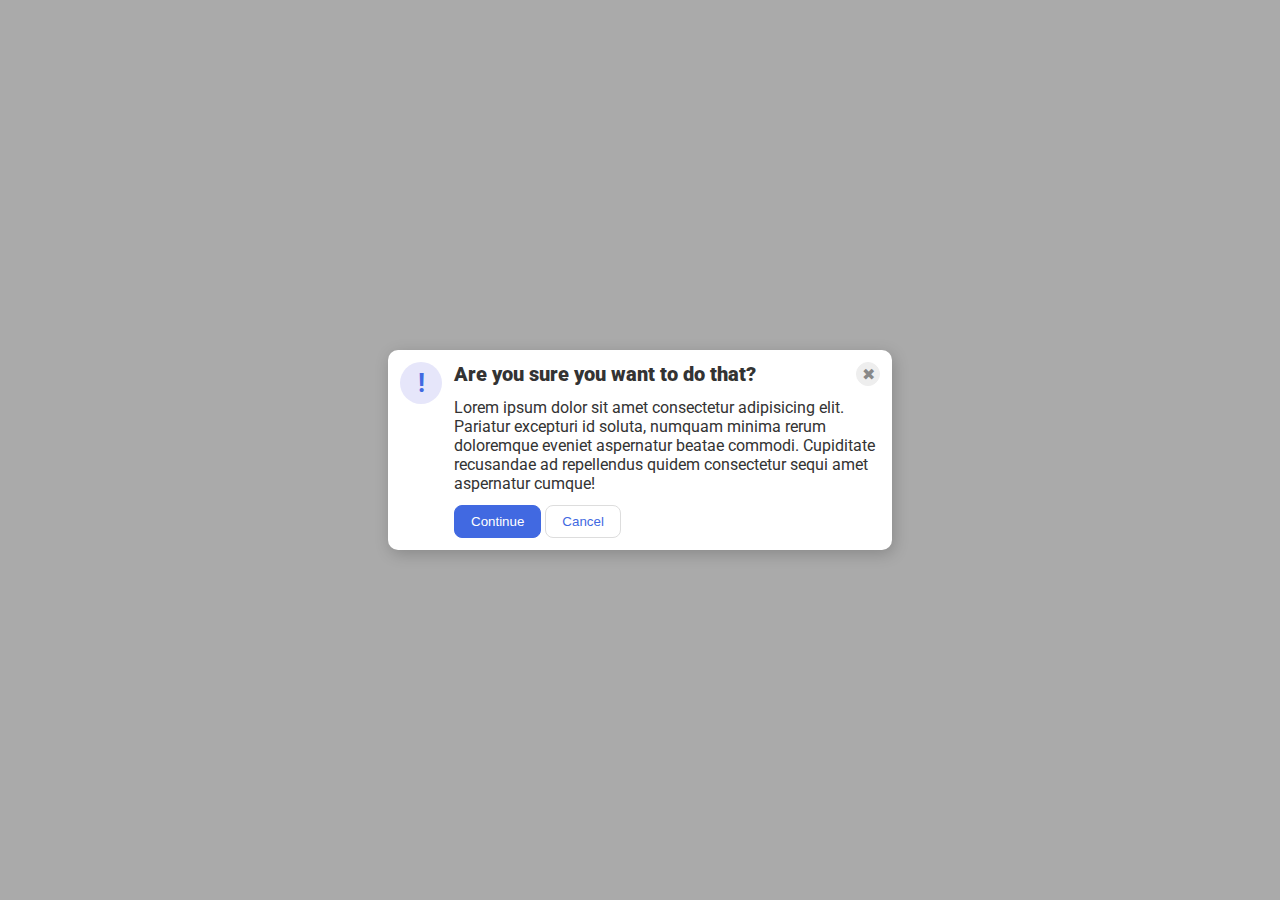
<file: foundations/flex/05-flex-modal/index.html>
<!DOCTYPE html>
<html lang="en">
  <head>
    <meta charset="UTF-8">
    <meta http-equiv="X-UA-Compatible" content="IE=edge">
    <meta name="viewport" content="width=device-width, initial-scale=1.0">
    <link rel="stylesheet" href="style.css">
    <title>Modal</title>
  </head>
  <body>
    <div class="modal">
      <div class="icon">!</div>
			<div class="content">
				<div class="header">
					Are you sure you want to do that?
					<button class="close-button">✖</button>
				</div>
				<div class="text">Lorem ipsum dolor sit amet consectetur adipisicing elit. Pariatur excepturi id soluta, numquam minima rerum doloremque eveniet aspernatur beatae commodi. Cupiditate recusandae ad repellendus quidem consectetur sequi amet aspernatur cumque!</div>
				<div class="buttons">
					<button class="continue">Continue</button>
					<button class="cancel">Cancel</button>
				</div>
			</div>
    </div>
  </body>
</html>
</file>
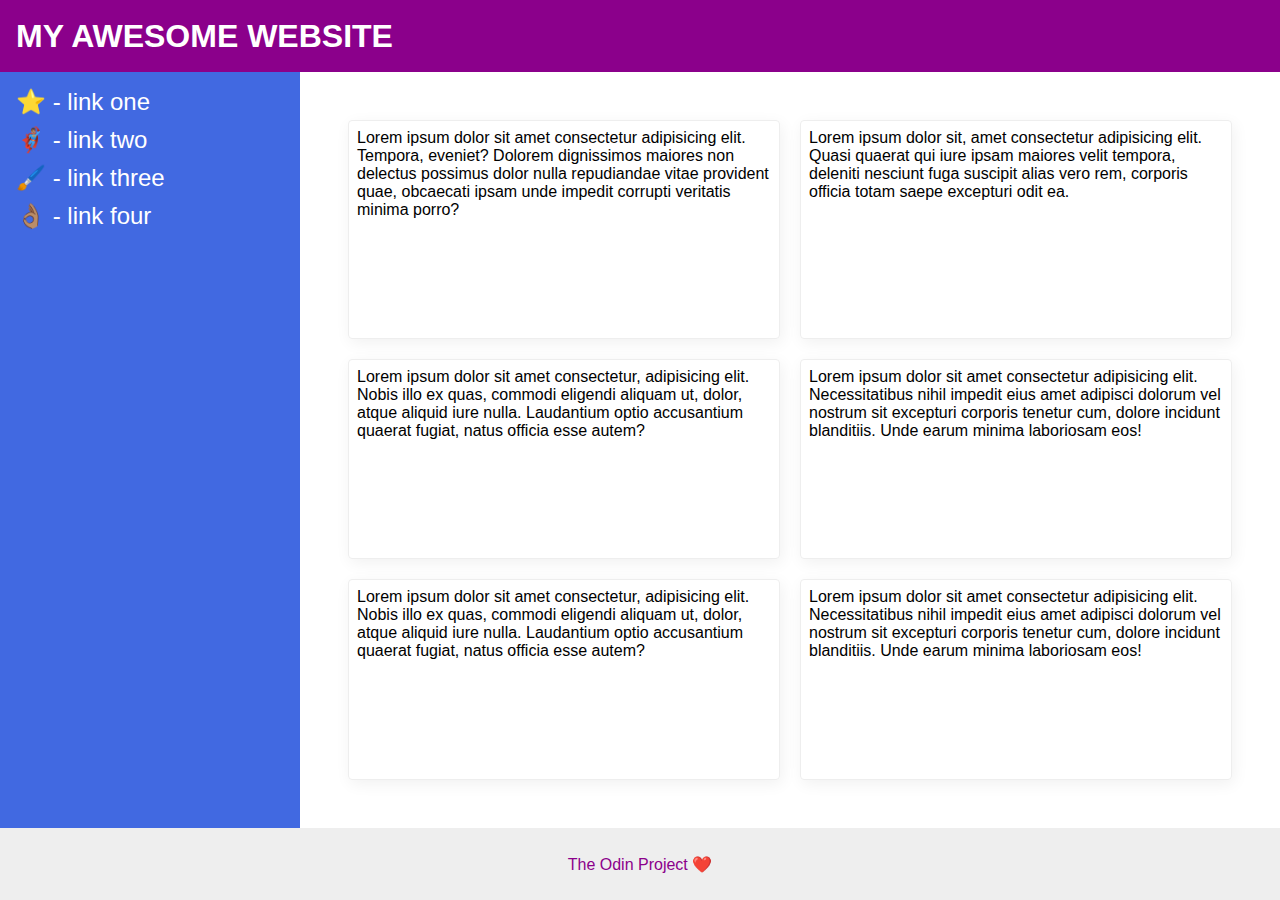
<file: foundations/flex/07-flex-layout-2/index.html>
<!DOCTYPE html>
<html lang="en">
  <head>
    <meta charset="UTF-8">
    <meta http-equiv="X-UA-Compatible" content="IE=edge">
    <meta name="viewport" content="width=device-width, initial-scale=1.0">
    <title>The Holy Grail</title>
    <link rel="stylesheet" href="style.css">
  </head>
  <body>
    <div class="header">
      MY AWESOME WEBSITE
    </div>
  	<div class="content-wrapper"> 
			<div class="sidebar">
				<ul>
					<li><a href="#">⭐ - link one</a></li>
					<li><a href="#">🦸🏽‍♂️ - link two</a></li>
					<li><a href="#">🖌️ - link three</a></li>
					<li><a href="#">👌🏽 - link four</a></li>
				</ul>
			</div>
			<div class="card-container">
				<div class="card">Lorem ipsum dolor sit amet consectetur adipisicing elit. Tempora, eveniet? Dolorem dignissimos maiores non delectus possimus dolor nulla repudiandae vitae provident quae, obcaecati ipsam unde impedit corrupti veritatis minima porro?</div>
				<div class="card">Lorem ipsum dolor sit, amet consectetur adipisicing elit. Quasi quaerat qui iure ipsam maiores velit tempora, deleniti nesciunt fuga suscipit alias vero rem, corporis officia totam saepe excepturi odit ea.</div>
				<div class="card">Lorem ipsum dolor sit amet consectetur, adipisicing elit. Nobis illo ex quas, commodi eligendi aliquam ut, dolor, atque aliquid iure nulla. Laudantium optio accusantium quaerat fugiat, natus officia esse autem?</div>
				<div class="card">Lorem ipsum dolor sit amet consectetur adipisicing elit. Necessitatibus nihil impedit eius amet adipisci dolorum vel nostrum sit excepturi corporis tenetur cum, dolore incidunt blanditiis. Unde earum minima laboriosam eos!</div>
				<div class="card">Lorem ipsum dolor sit amet consectetur, adipisicing elit. Nobis illo ex quas, commodi eligendi aliquam ut, dolor, atque aliquid iure nulla. Laudantium optio accusantium quaerat fugiat, natus officia esse autem?</div>
				<div class="card">Lorem ipsum dolor sit amet consectetur adipisicing elit. Necessitatibus nihil impedit eius amet adipisci dolorum vel nostrum sit excepturi corporis tenetur cum, dolore incidunt blanditiis. Unde earum minima laboriosam eos!</div>
			</div>
		</div>
    <div class="footer">
      The Odin Project ❤️
    </div>
  </body>
</html>
</file>
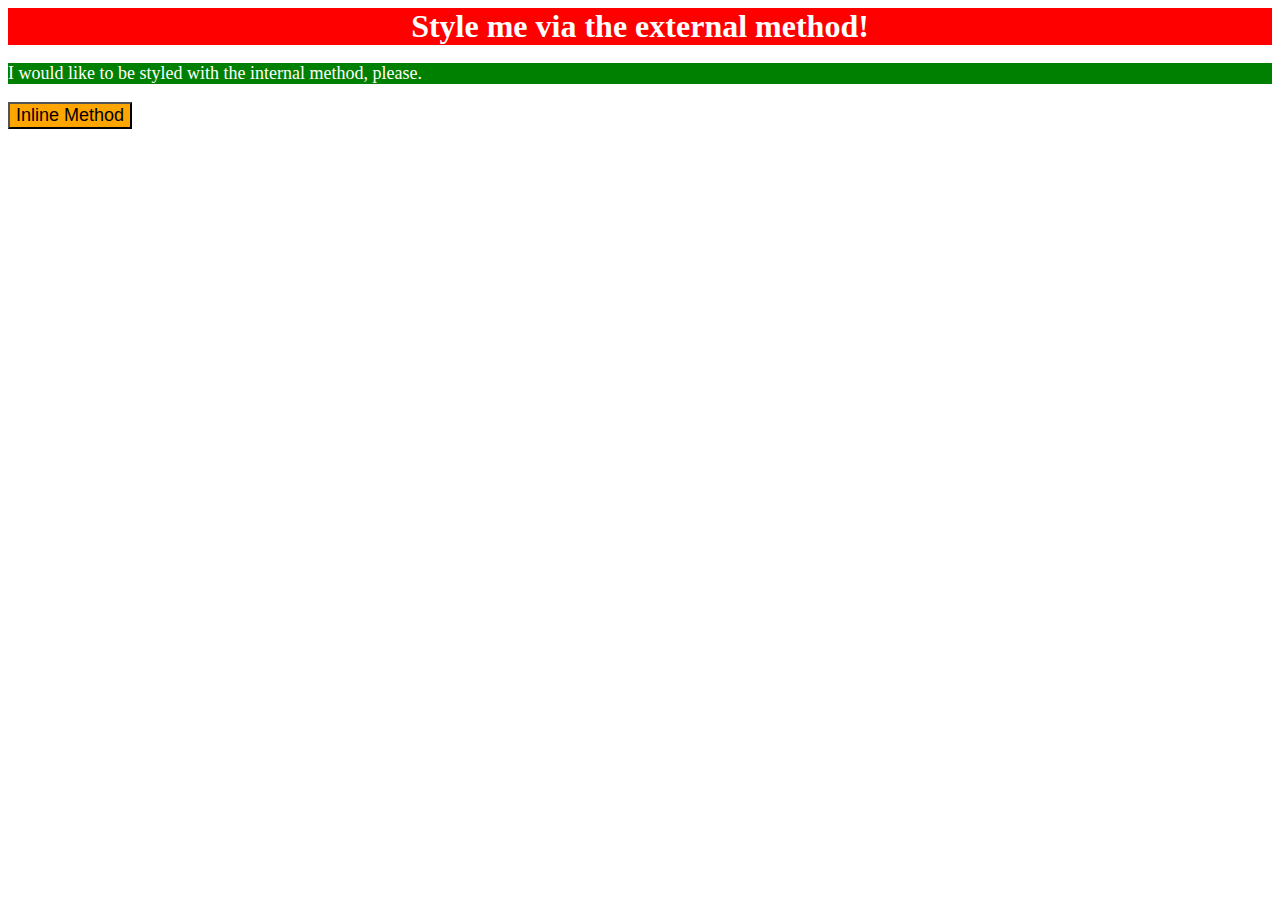
<file: foundations/intro-to-css/01-css-methods/index.html>
<!DOCTYPE html>
<html lang="en">
  <head>
    <meta charset="UTF-8">
    <meta http-equiv="X-UA-Compatible" content="IE=edge">
    <meta name="viewport" content="width=device-width, initial-scale=1.0">
		<link rel="stylesheet" href="styles.css">
    <title>Methods for Adding CSS</title>
	<style>
p {
	background-color: green;
	color: white;
	font-size: 18px;
}
	</style>
  </head>
  <body>
    <div>Style me via the external method!</div>
    <p>I would like to be styled with the internal method, please.</p>
    <button style="background-color: orange; font-size: 18px;">Inline Method</button>
  </body>
</html>
</file>
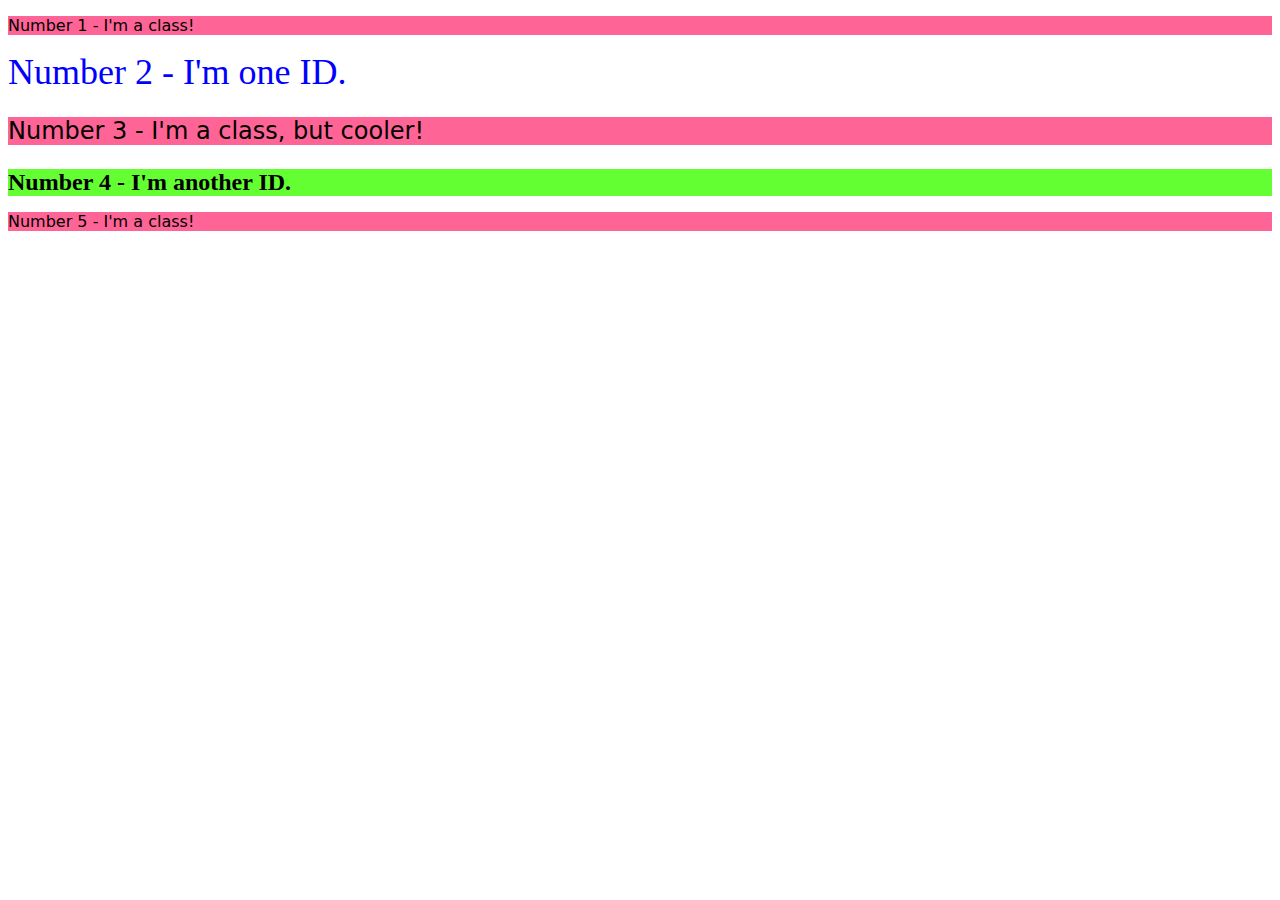
<file: foundations/intro-to-css/02-class-id-selectors/index.html>
<!DOCTYPE html>
<html lang="en">
  <head>
    <meta charset="UTF-8">
    <meta http-equiv="X-UA-Compatible" content="IE=edge">
    <meta name="viewport" content="width=device-width, initial-scale=1.0">
    <title>Class and ID Selectors</title>
    <link rel="stylesheet" href="style.css">
  </head>
  <body>
    <p>Number 1 - I'm a class!</p>
    <div class="two">Number 2 - I'm one ID.</div>
    <p class="three">Number 3 - I'm a class, but cooler!</p>
    <div class="four">Number 4 - I'm another ID.</div>
    <p>Number 5 - I'm a class!</p>
  </body>
</html>
</file>
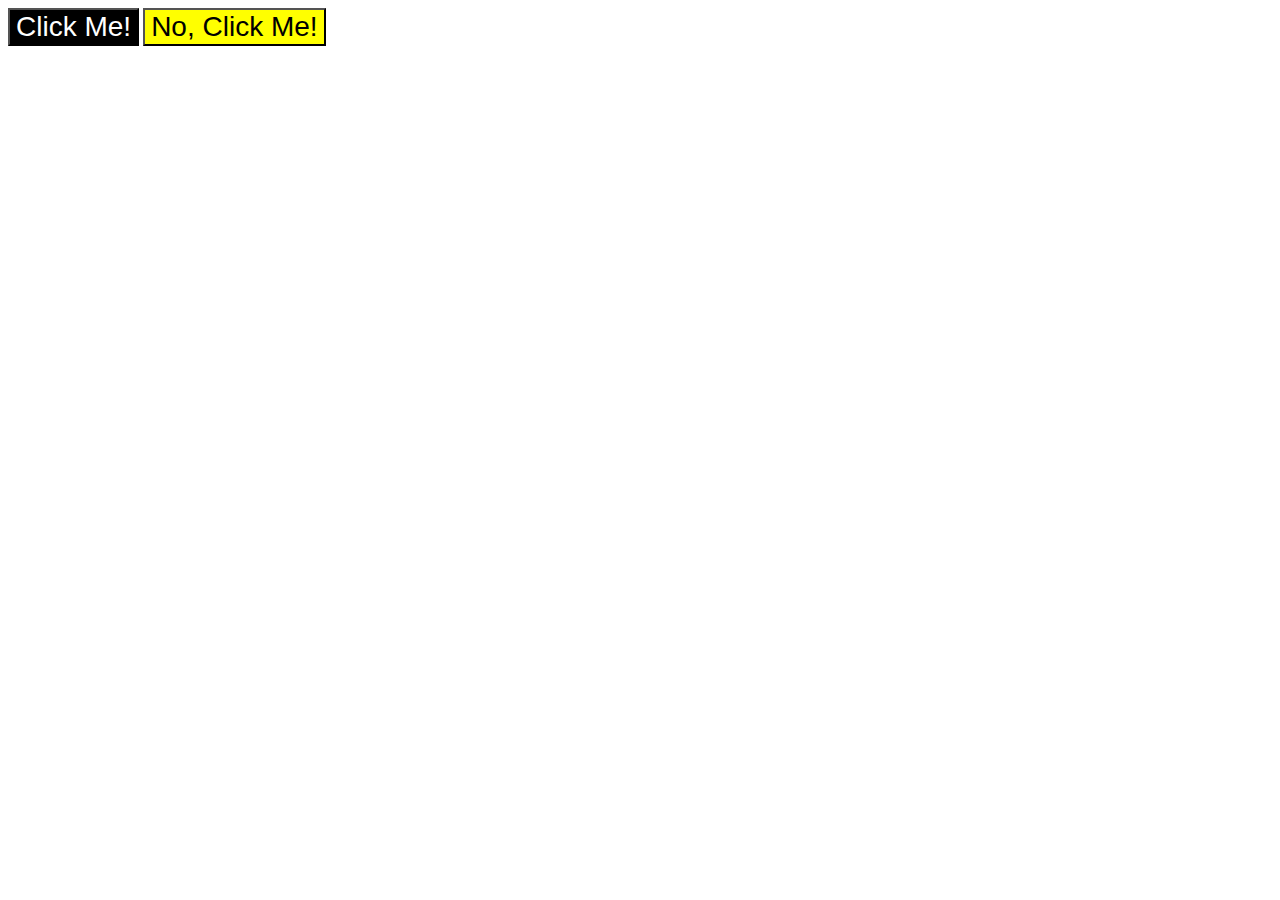
<file: foundations/intro-to-css/03-grouping-selectors/index.html>
<!DOCTYPE html>
<html lang="en">
  <head>
    <meta charset="UTF-8">
    <meta http-equiv="X-UA-Compatible" content="IE=edge">
    <meta name="viewport" content="width=device-width, initial-scale=1.0">
    <title>Grouping Selectors</title>
    <link rel="stylesheet" href="style.css">
  </head>
  <body>
    <button class="click">Click Me!</button>
    <button class="click-emph">No, Click Me!</button>
  </body>
</html>
</file>
<file: foundations/flex/05-flex-modal/style.css>
@import url('https://fonts.googleapis.com/css2?family=Roboto:wght@400;700&display=swap');

html, body {
  height: 100%;
}

body {
  font-family: Roboto, sans-serif;
  margin: 0;
  background: #aaa;
  color: #333;
  /* I'll give you this one for free lol */
  display: flex;
  align-items: center;
  justify-content: center;
}

.modal {
  background: white;
  width: 480px;
  border-radius: 10px;
  box-shadow: 2px 4px 16px rgba(0,0,0,.2);
  display: flex;
	padding: 12px;
	gap: 12px;
}

.icon {
  color: royalblue;
  font-size: 26px;
  font-weight: 700;
  background: lavender;
  width: 42px;
  height: 42px;
  border-radius: 50%;
  display: flex;
  align-items: center;
  justify-content: center;
	flex-shrink: 0;
}

.close-button {
  background: #eee;
  border-radius: 50%;
  color: #888;
  font-weight: 400;
  font-size: 16px;
  height: 24px;
  width: 24px;
  display: flex;
  align-items: center;
  justify-content: center;
  border: 1px solid #eee;
  padding: 0;
}

button {
  cursor: pointer;
  padding: 8px 16px;
  border-radius: 8px;
}

button.continue {
  background: royalblue;
  border: 1px solid royalblue;
  color: white;
}

button.cancel {
  background: white;
  border: 1px solid #ddd;
  color: royalblue;
}
.header {
	display: flex;
	justify-content: space-between;
	align-items: flex-start;
	font-weight: 900;
	font-size: 20px;
}
.content {
	display: flex;
	flex-direction: column;
	gap: 12px;
}
</file>
<file: foundations/flex/07-flex-layout-2/style.css>
body {
  font-family: -apple-system, BlinkMacSystemFont, 'Segoe UI', Roboto, Oxygen, Ubuntu, Cantarell, 'Open Sans', 'Helvetica Neue', sans-serif;
  margin: 0;
  min-height: 100vh;
	display: flex;
	flex-direction: column;
	justify-content: space-between;
}

.header {
  height: 72px;
  background: darkmagenta;
  color: white;
	display: flex;
	align-items: center;
	font-size: 32px;
	padding-left: 16px;
	font-weight: 900;
}

.footer {
  height: 72px;
  background: #eee;
  color: darkmagenta;
	display: flex;
	justify-content: center;
	align-items: center;
}

.sidebar {
  width: 300px;
  background: royalblue;
  box-sizing: border-box;
	flex-shrink: 0;
	padding: 16px;
}
.card-container {
	display: flex;
	flex-wrap: wrap;
	gap: 20px;
	padding: 48px;
	align-content: stretch;
	flex-grow: 1;
}
.card {
  border: 1px solid #eee;
  box-shadow: 2px 4px 16px rgba(0,0,0,.06);
  border-radius: 4px;
	flex-basis: 400px;
	flex-grow: 1;
	padding: 8px;
}
.content-wrapper {
	display: flex;
	flex-grow: 1;
}
ul {
	list-style: none;
	margin: 0;
	padding: 0;
}
a {
	text-decoration: none;
	color: white;
	font-size: 24px;
}
li {
	margin-bottom: 10px;
}
</file>
<file: foundations/intro-to-css/01-css-methods/styles.css>
div {
	background-color: red;
	color: white;
	font-size: 32px;
	text-align: center;
	font-weight: bold;
}
</file>
<file: foundations/intro-to-css/02-class-id-selectors/style.css>
p {
	background-color: rgb(255, 100, 150);
	font-family: Verdana, 'DejaVu Sans', sans-serif;
}
.two {
	color: rgb(0, 0, 255);
	font-size: 36px;
}
.three {
	font-size: 24px;
}
.four {
	background-color: rgb(100, 255, 50);
	font-size: 24px;
	font-weight: bold;
}
</file>
<file: foundations/intro-to-css/03-grouping-selectors/style.css>
.click, 
.click-emph {
	font-size: 28px;
	font-family: Helvetica, 'Times New Roman', sans-serif
}
.click {
	background-color: black;
	color: white;
}
.click-emph {
	background-color: yellow;
}
</file>
